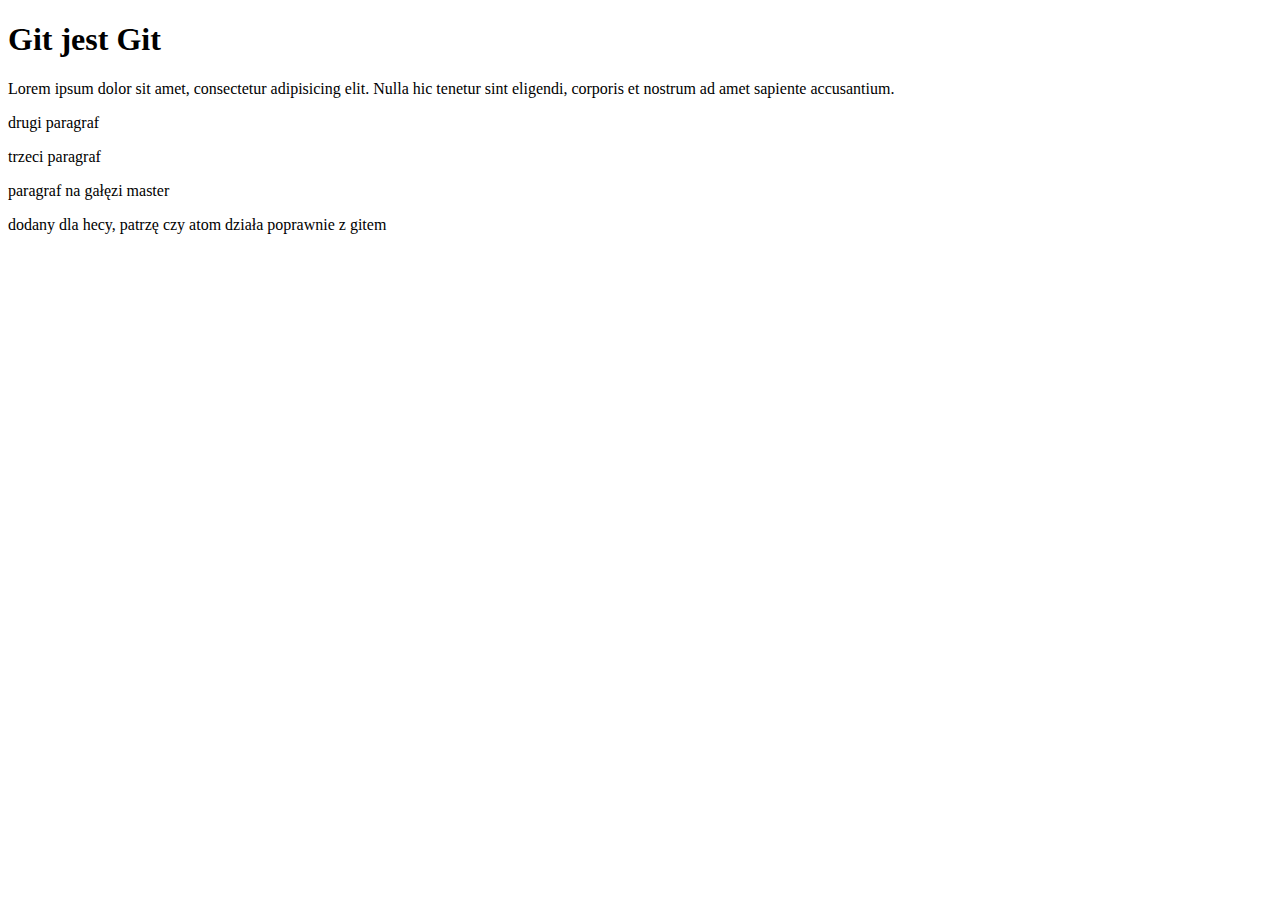
<file: index.html>
<!DOCTYPE html>
<html lang="en">
<head>
  <meta charset="UTF-8">
  <meta name="viewport" content="width=device-width, initial-scale=1.0">
  <meta http-equiv="X-UA-Compatible" content="ie=edge">
  <title>Git jest Git</title>
</head>
<body>
    <h1>Git jest Git</h1></body>

    <p>
      Lorem ipsum dolor sit amet, consectetur adipisicing elit. Nulla hic tenetur sint eligendi, corporis et nostrum ad amet sapiente accusantium.
    </p>

    <p>
      drugi paragraf
    </p>

<p>
    trzeci paragraf
  </p>

  <p>paragraf na gałęzi master</p>

  <p>dodany dla hecy, patrzę czy atom działa poprawnie z gitem</p>

</html>
</file>
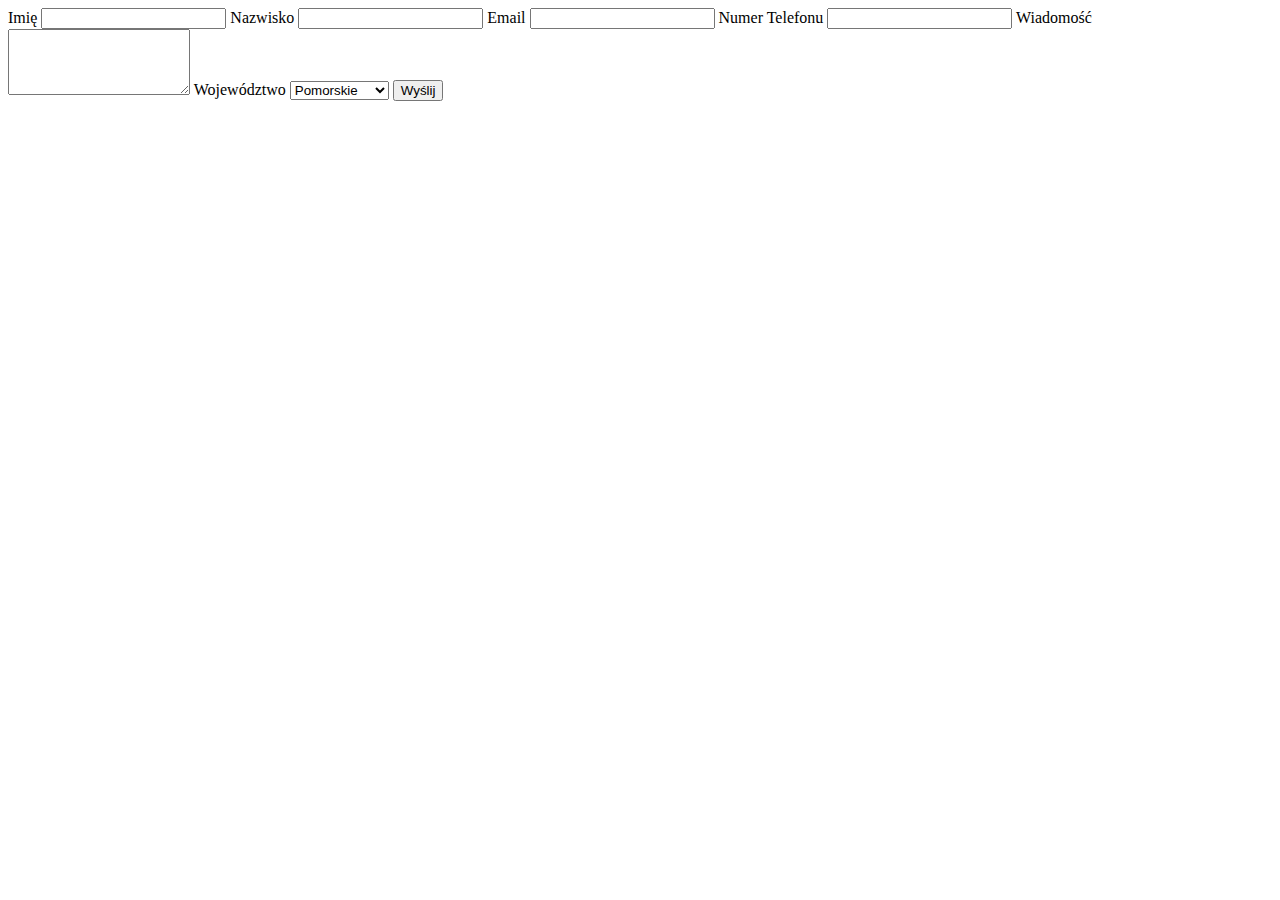
<file: warsztaty/formularze/index.html>
<!DOCTYPE html>
<html lang="en">

<head>
  <meta charset="UTF-8">
  <meta name="viewport" content="width=device-width, initial-scale=1.0">
  <meta http-equiv="X-UA-Compatible" content="ie=edge">
  <title>Document</title>
</head>

<body>
  <form action="https://formspree.io/66szukaj@gmail.com" method="post">

    <label for="imie">Imię</label>
    <input type="text" id="imie" name="imie">

    <label for="nazwisko">Nazwisko</label>
    <input type="text" id="nazwisko" name="nazwisko">

    <label for="nazwisko">Email</label>
    <input type="text" id="email" name="email">

    <label for="numer-telefonu">Numer Telefonu</label>
    <input type="text" id="numer-telefonu" name="numer-telefonu">

    <label for="wiadomosc">Wiadomość</label>
    <textarea id="wiadomosc" name="wiadomosc" maxlenght="180" rows="4">
      </textarea>

    <label for="lista-wybieralna">Województwo</label>
    <select name="lista-wybieralna">
<option value="mazowieckie">Mazowieckie</option>
<option value="pomorskie" selected>Pomorskie</option>
<option value="lodzkie">Łódzkie</option>
</select>



    <input type="submit" value="Wyślij">
  </form>
</body>

</html>
</file>
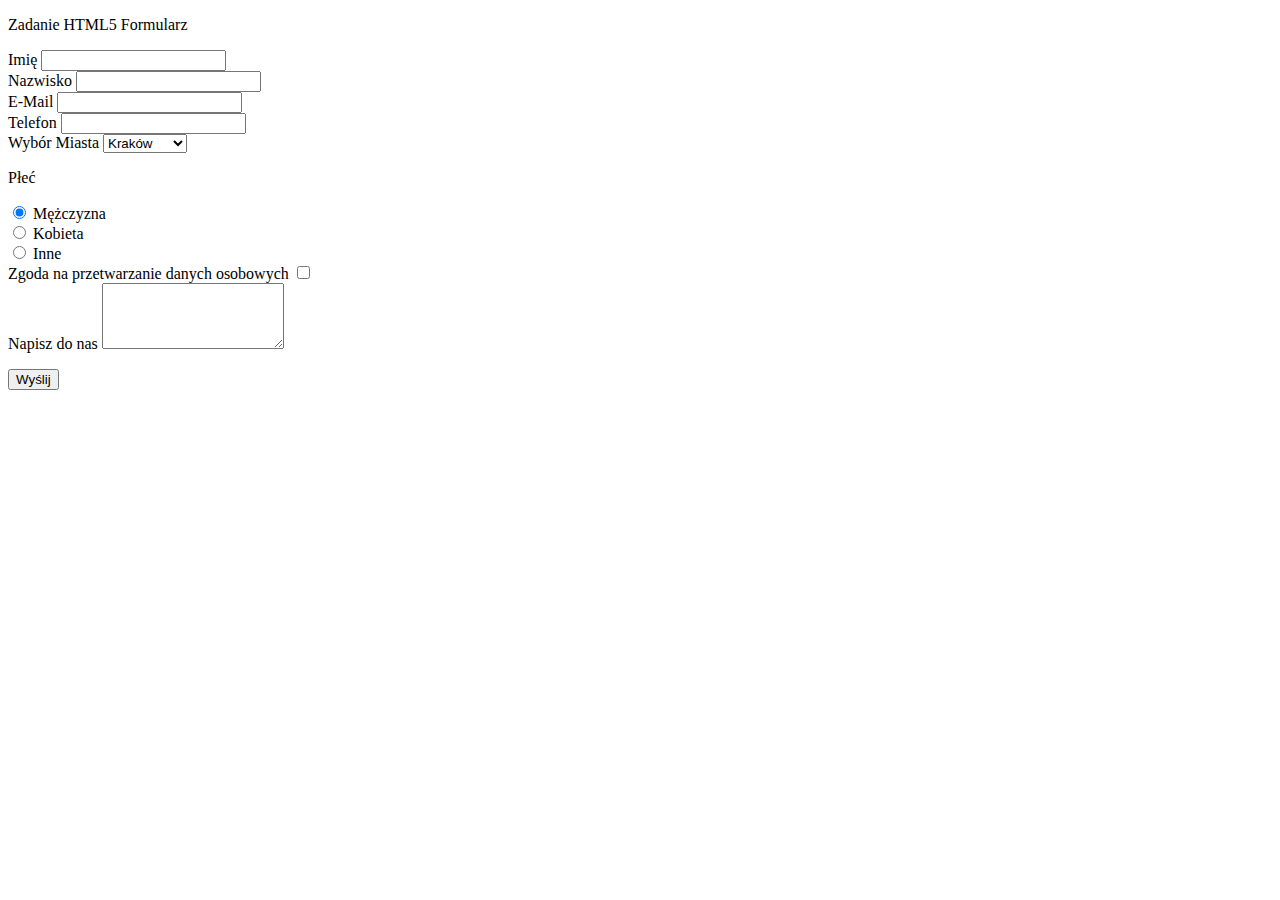
<file: zadania-domowe/zadanie-2/index.html>
<!DOCTYPE html>
<html lang="en">

<head>
  <meta charset="UTF-8">
  <meta name="viewport" content="width=device-width, initial-scale=1.0">
  <meta http-equiv="X-UA-Compatible" content="ie=edge">
  <title> Zadanie HTML 5 - Formularz</title>
</head>

<body>
  <p>Zadanie HTML5 Formularz</p>

  <form action="https://formspree.io/66szukaj@gmail.com" method="POST">

    <label for="imie">Imię</label>
    <input type="text" id="imie" name="imie">
      <br>
    <label for="nazwisko">Nazwisko</label>
    <input type="text" id="nazwisko" name="nazwisko">
      <br>
    <label for="e-mail">E-Mail</label>
    <input type="text" id="e-mail" name="e-mail">
      <br>
    <label for="telefon">Telefon</label>
    <input type="text" id="telefon" name="telefon">
      <br>
    <label for="wybor-miasta">Wybór Miasta</label>
    <select name="wybor-miasta" id="wybor-miasta">
      <option value="krakow">Kraków</option>
        <option value="warszawa"> Warszawa</option>
          <option value="gdansk">Gdańsk</option>
    </select>

    <p>Płeć</p>
    <input type="radio" id="plec" name="plec" value="mezczyzna" checked> Mężczyzna
      <br>
    <input type="radio" id="plec" name="plec" value="kobieta"> Kobieta
      <br>
    <input type="radio" id="plec" name="plec" value="inne"> Inne
      <br>

    <label for="zgoda">Zgoda na przetwarzanie danych osobowych</label>
    <input type="checkbox" id="zgoda" name="zgoda">
      <br>
    <label for="wiadomosc">Napisz do nas</label>
    <textarea id="wiadomosc" name="wiadomosc" maxlength="180" rows="4">
        </textarea>
        </p>

    <input type="submit" value="Wyślij">
  </form>

</body>

</html>
</file>
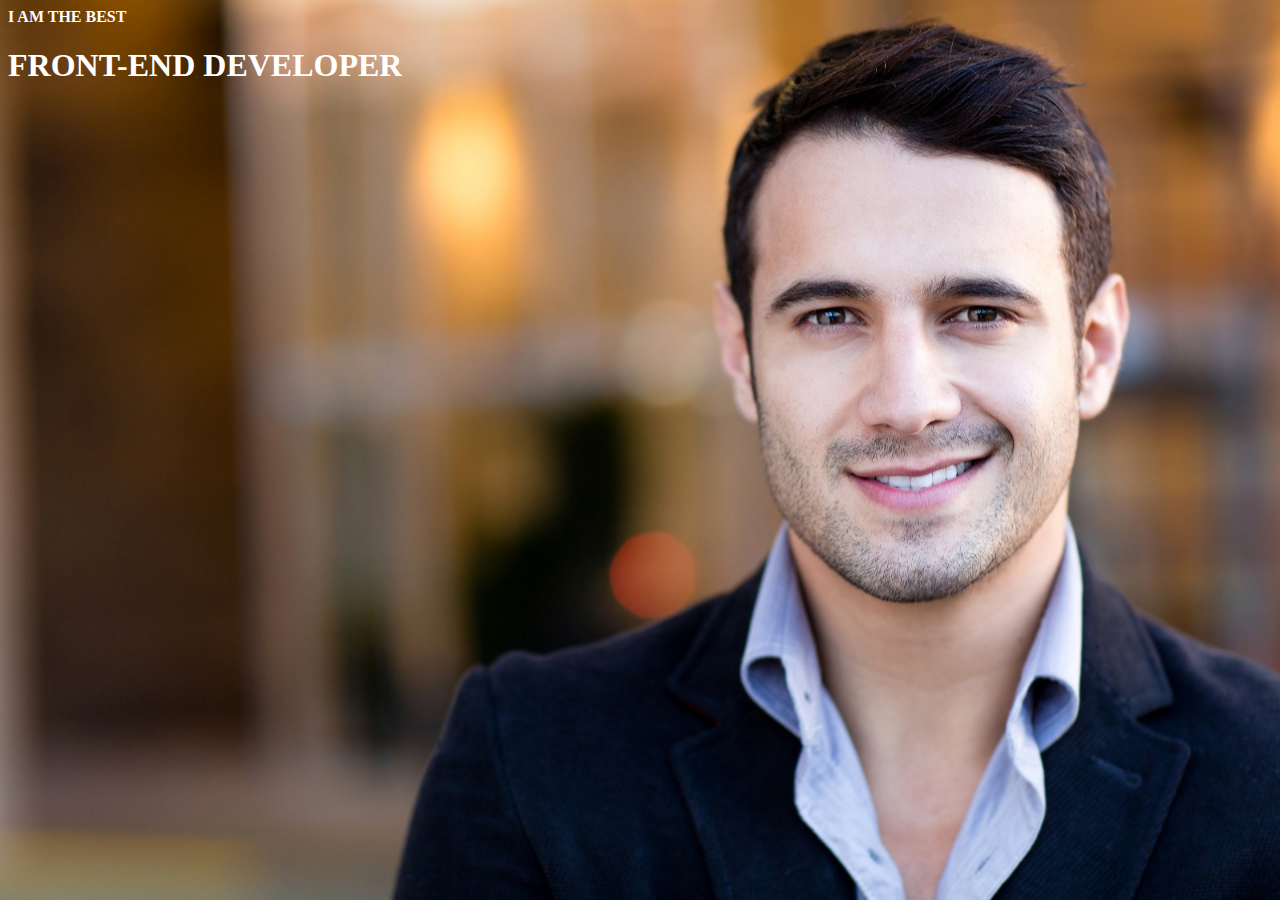
<file: zadania-domowe/zadanie-4/index.html>
<!DOCTYPE html>
<html lang="en">

<head>
  <meta charset="UTF-8">
  <meta name="viewport" content="width=device-width, initial-scale=1.0">
  <meta http-equiv="X-UA-Compatible" content="ie=edge">
  <title>Zadanie 4 - responsywność</title>
  <link rel="stylesheet" href="./css/style.css">
  <link rel="stylesheet" href="./css/responsive.css">
</head>

<body>
  <header id="header" <h2>i am the best</h2>
    <br>
    <h1>front-end developer</h1></header>
</body>

</html>
</file>
<file: zadania-domowe/zadanie-4/css/style.css>
* {
	box-sizing: border-box;
  overflow: hidden;
  background-size: cover;
}

/* Tu precyzuję warunki dla rozdzielczości powyżej 1170px */

body {
	font-family: 'Verdana';
  background-image: url('../img/man-1.jpg');
  background-repeat: no-repeat;
  color: white;
  text-transform: uppercase;
  font-weight: bold;

}

header {
  display: inline-block;
  height: 50%;

}
</file>
<file: zadania-domowe/zadanie-4/css/responsive.css>
/* Rozdzielczość od 993 do 1170 */
@media all and (min-width:993px) and (max-width:1170) {
	body {
	background-image: url('../img/man-2.jpg'); /* nie działa */
	background-repeat: no-repeat;
	width: 70%;
	text-align: top, right; /* nie działa */
    }
	}

/* Rozdzielczość poniżej 992px */
 @media all and (max-width:992px) {
	 body {
	background-image: url('../img/man-1.jpg');
	background-repeat: no-repeat;
  width: 49%;
    }
	}

		#header {
		  display: inline-block;
		  text-align: : bottom, center; /* nie działa */

}
</file>
